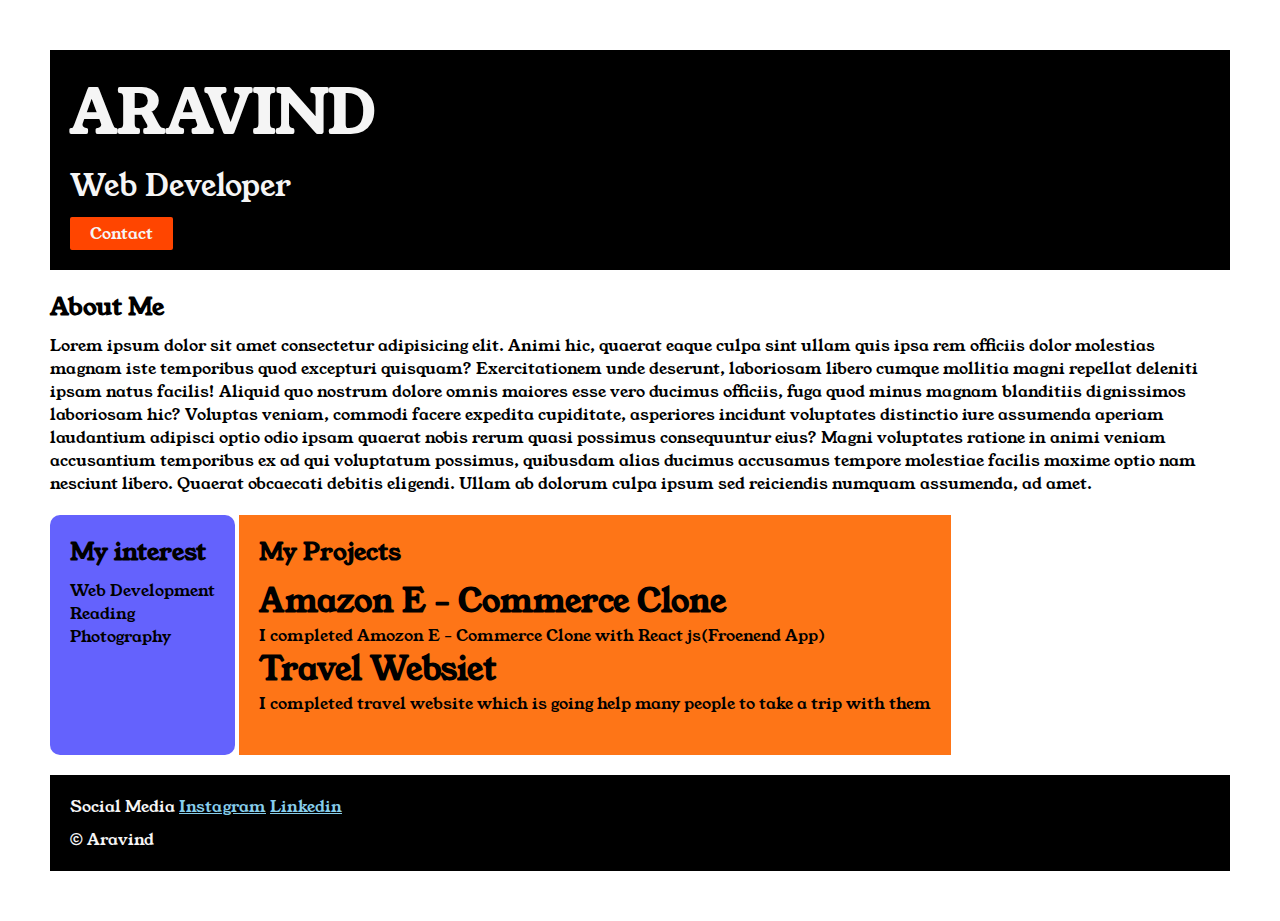
<file: index.html>
<!DOCTYPE html>
<html lang="en">

<head>
    <meta charset="UTF-8">
    <meta name="viewport" content="width=device-width, initial-scale=1.0">
    <title>Portfolio</title>
    <link rel="stylesheet" href="style.css">
    <link rel="preconnect" href="https://fonts.googleapis.com">
    <link rel="preconnect" href="https://fonts.gstatic.com" crossorigin>
    <link href="https://fonts.googleapis.com/css2?family=Young+Serif&display=swap" rel="stylesheet">
</head>

<body>
    <div class="container">

        <div class="section-one">

            <h1 class="section-one__name">ARAVIND</h1>
            <p class="section-one__role">Web Developer</p>
            <a class="section-one__contact" href="contact.html">Contact</a>
        </div>

        <div class="section-two">

            <h2 class="section-two__title">About Me</h2>
            <p class="section-two__desc">Lorem ipsum dolor sit amet consectetur adipisicing elit. Animi hic, quaerat
                eaque culpa sint ullam quis ipsa rem
                officiis dolor molestias magnam iste temporibus quod excepturi quisquam? Exercitationem unde deserunt,
                laboriosam libero cumque mollitia magni repellat deleniti ipsam natus facilis! Aliquid quo nostrum
                dolore omnis
                maiores esse vero ducimus officiis, fuga quod minus magnam blanditiis dignissimos laboriosam hic?
                Voluptas
                veniam, commodi facere expedita cupiditate, asperiores incidunt voluptates distinctio iure assumenda
                aperiam
                laudantium adipisci optio odio ipsam quaerat nobis rerum quasi possimus consequuntur eius? Magni
                voluptates
                ratione in animi veniam accusantium temporibus ex ad qui voluptatum possimus, quibusdam alias ducimus
                accusamus
                tempore molestiae facilis maxime optio nam nesciunt libero. Quaerat obcaecati debitis eligendi. Ullam ab
                dolorum
                culpa ipsum sed reiciendis numquam assumenda, ad amet. </p>
        </div>

        <div class="section-three">

            <h2 class="section-three__title">My interest</h2>
            <ul class="section-three__desc">
                <li>Web Development</li>
                <li>Reading</li>
                <li>Photography</li>
            </ul>
        </div>

        <div class="section-four">

            <h2 class="section-four__title">My Projects</h2>
            <ul class="section-four__desc">
                <li>
                    <h1>Amazon E - Commerce Clone</h1>
                    <p>I completed Amozon E - Commerce Clone with React js(Froenend App)</p>
                </li>

                <li>
                    <h1>Travel Websiet</h1>
                    <p>I completed travel website which is going help many people to take a trip with them</p>
                </li>
            </ul>
        </div>

        <div class="section-five">

            <p class="section-five__title">Social Media
                <a href="https://www.instagram.com/" target="balnk">Instagram</a>
                <a href="https://in.linkedin.com/" target="blank">Linkedin</a>

            <p class="section-five__desc">&copy; Aravind</p>
            </p>
        </div>

    </div>
</body>

</html>
</file>
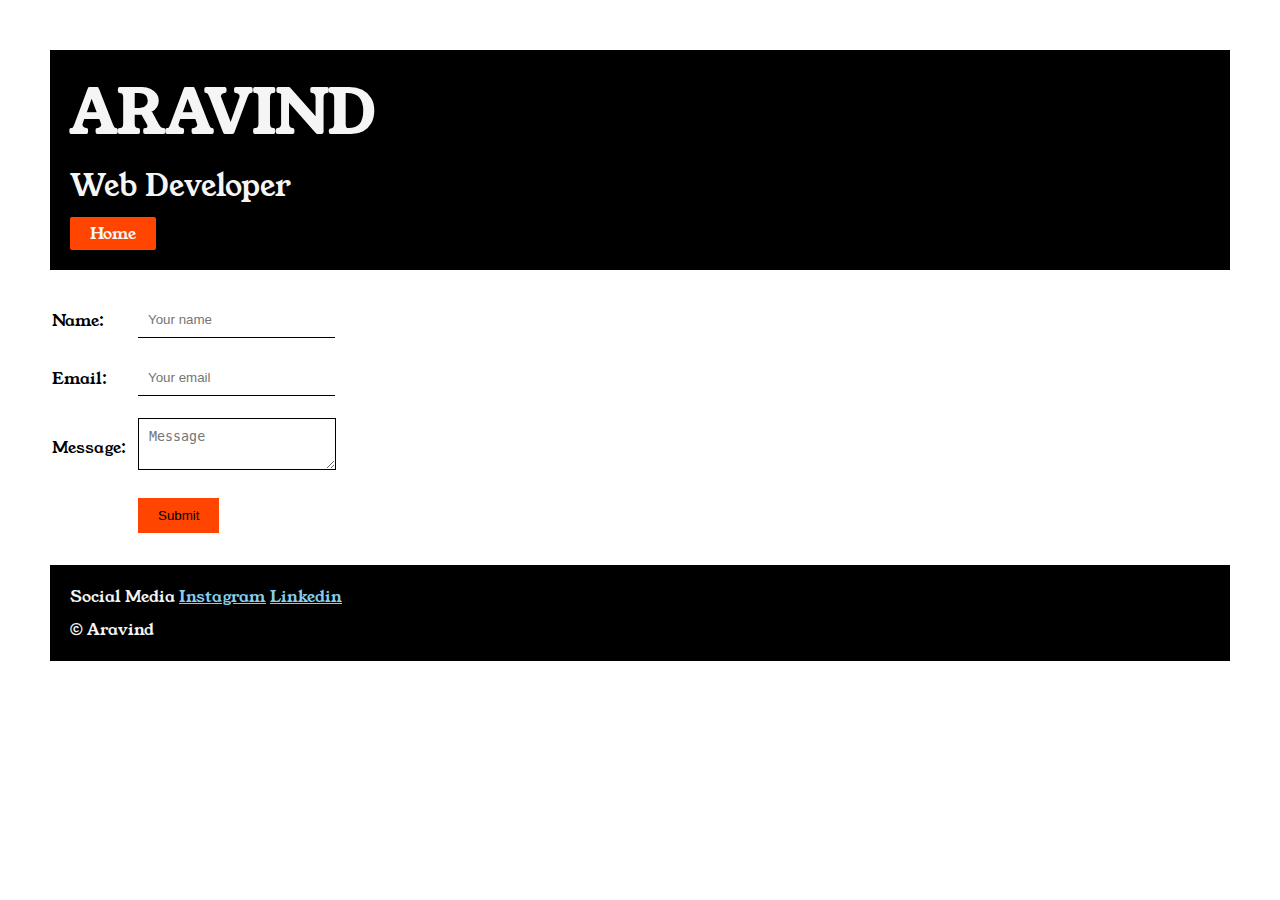
<file: contact.html>
<!DOCTYPE html>
<html lang="en">

<head>
    <meta charset="UTF-8">
    <meta name="viewport" content="width=device-width, initial-scale=1.0">
    <link rel="stylesheet" href="style.css">
    <link rel="preconnect" href="https://fonts.googleapis.com">
    <link rel="preconnect" href="https://fonts.gstatic.com" crossorigin>
    <link href="https://fonts.googleapis.com/css2?family=Young+Serif&display=swap" rel="stylesheet">
    <title>Contact</title>
</head>

<body>

    <div class="container">

    <div class="section-one">

            <h1 class="section-one__name">ARAVIND</h1>
            <p class="section-one__role">Web Developer</p>
            <a class="section-one__contact" href="index.html">Home</a>
        </div>

        <div class="contact-form">

            <form>
        <table>
            <tr>
                <td>Name:</td>
                <td><input type="text" placeholder="Your name" class="contact-form__input"></td>
            </tr>

            <tr>
                <td>Email:</td>
                <td><input type="email" placeholder="Your email" class="contact-form__input"></td>
            </tr>

            <tr>
                <td>Message:</td>
                <td>
                    <textarea col="5" row="20" placeholder="Message" class="contact-form__textarea"></textarea>
                </td>
            </tr>
            <tr>
                <td></td>
                <td>
                    <input type="submit" class="contact-form__submit">
                </td>
            </tr>
        </table>
    </form>
        </div>
    
    <div class="section-five">

            <p class="section-five__title">Social Media
                <a href="https://www.instagram.com/" target="balnk">Instagram</a>
                <a href="https://in.linkedin.com/" target="blank">Linkedin</a>

            <p class="section-five__desc">&copy; Aravind</p>
            </p>
        </div>
    </div>
</body>

</html>
</file>
<file: style.css>
*{
    padding:0px;
    margin:0px;
}

body{
     font-family: "Young Serif", serif;
}

.container{
    
    padding:50px;
}

.section-one{
    background-color:black;
    color:whitesmoke;
    padding:20px;
}

.section-one__name{
    font-size:60px;
}

.section-one__role{
    font-size:30px;
    margin-top:10px;
}

.section-one__contact{
    background-color:orangered;
    color:whitesmoke;
    text-decoration: none;
    padding-right:20px;
    padding-left:20px;
    padding-top:5px;
    padding-bottom: 5px;
    display: inline-block;
    border-radius:2px;
    margin-top:10px;

}

.section-two, .section-three, .section-four, .section-five{
    margin-top:20px;
}

.section-two__desc, .section-three__desc, .section-four__desc, .section-five__desc{
    margin-top:10px;
}

.section-five{

    background-color:black;
    color:whitesmoke;
    padding:20px;
}

.section-five__title a{

    color:skyblue;
}

.section-three li, .section-four li{

    list-style:none;
}

.section-three{
    background-color: #6462fd;
    color:black;
    padding:20px;
    display:inline-block;
    height:200px;
    border-radius:10px;
    vertical-align:top;
}

.section-four{
    background-color: #fe7517;
    color:black;
    padding:20px;
    display:inline-block;
    height:200px;
    border-radius:10;
    vertical-align:top;
}

.contact-form{
    margin-top:20px;
}

.contact-form__input, .contact-form__textarea, .contact-form__submit{
    margin: 10px;
}

.contact-form__input{

    padding:10px;
    border: none;
    border-bottom: solid black 1px;
}

.contact-form__textarea{

    padding:10px;
    border: none;
    border: solid black 1px;
}

.contact-form__submit{

    padding-top:10px;
    padding-bottom: 10px;
    padding-left:20px;
    padding-right: 20px;
    border: none;
    background-color: orangered;
    color:black;
}
</file>
